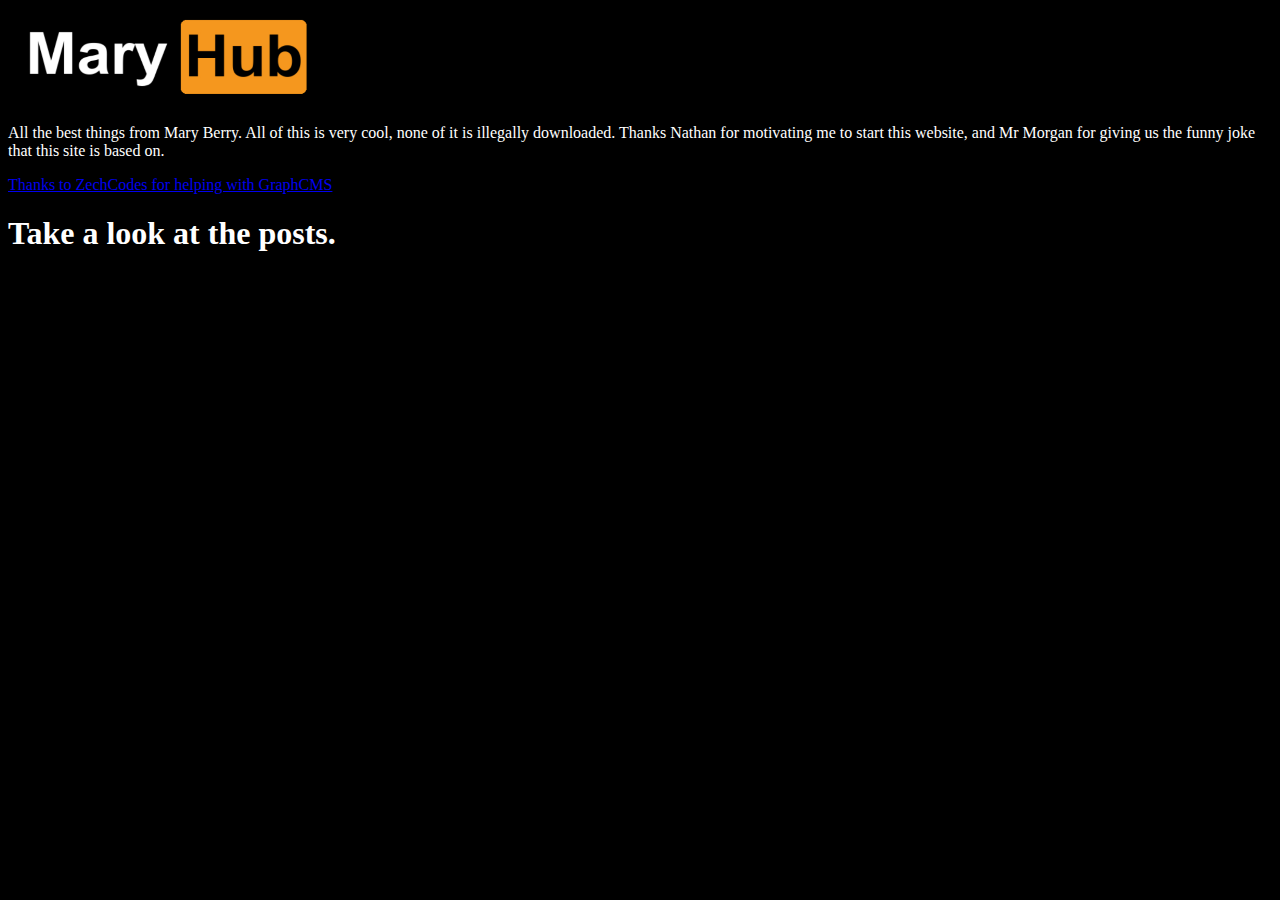
<file: index.html>
<head>
  <title>Mary Berry Hub</title>
  <link rel="stylesheet" href="style.css">
  <meta name="author" content="Mary Berry, bildsben">
  <meta name="description" content="The place to get all of the content you didn't know you needed of Mary Berry!">
</head>

<body>
  <div>
    <a class="noeffect " href="./">
      <img src="images/thinLogo.jpeg" width=320px height=100px>
    </a>
  </div>

  <p>
    All the best things from Mary Berry. All of this is very cool, none of it is
    illegally downloaded. Thanks Nathan for motivating me to start this website,
    and Mr Morgan for giving us the funny joke that this site is based on.
  </p>

  <a href="https://github.com/ZechCodes">Thanks to ZechCodes for helping with
    GraphCMS</a>

  <h1>Take a look at the posts.</h1>
  <script src="getGraphCMSData.js"></script>
</body>
</file>
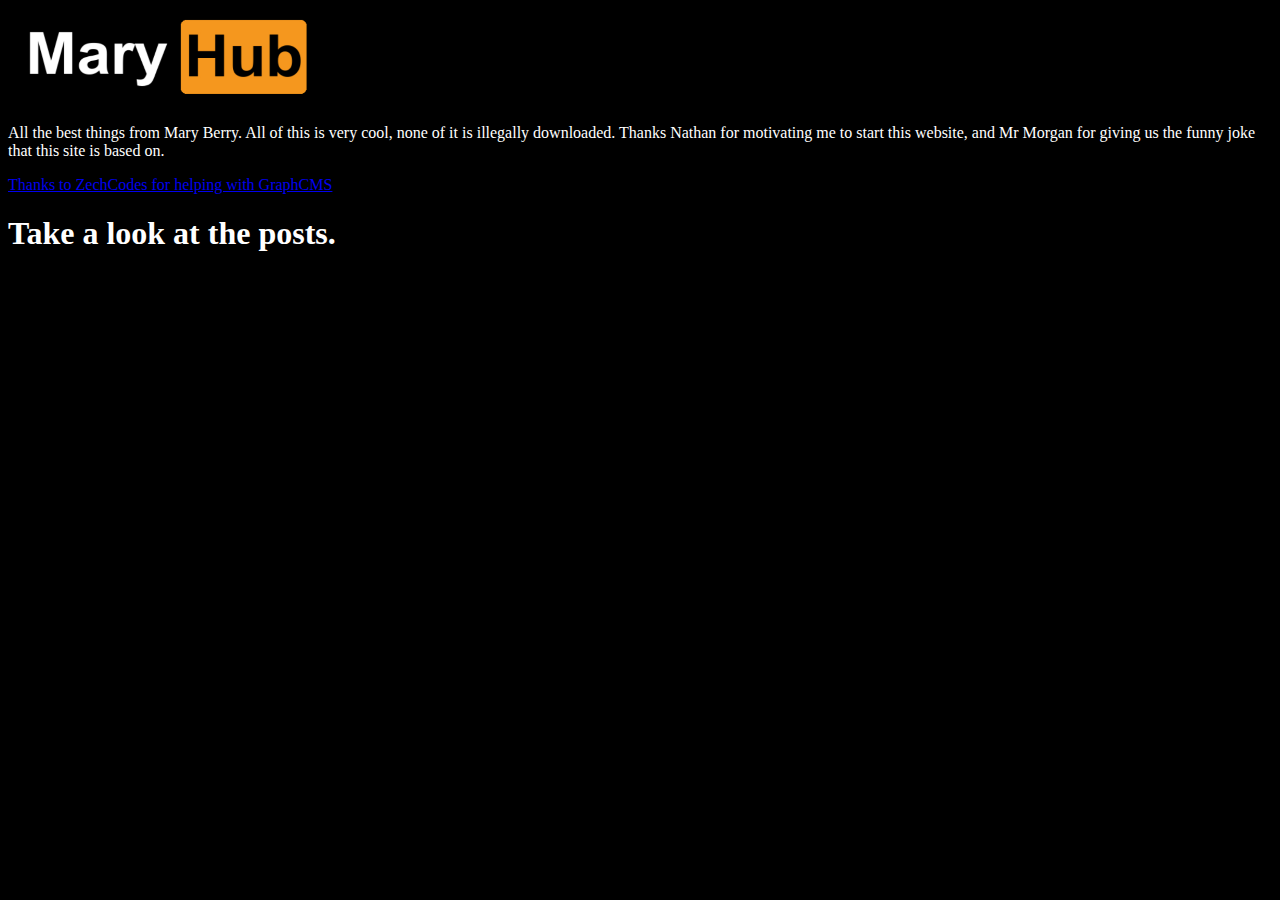
<file: post.html>
<head>
  <title>Mary Berry Hub</title>
  <link rel="stylesheet" href="style.css">
  <meta name="author" content="Mary Berry, bildsben">

  <!-- fonts -->
  <link rel="preconnect" href="https://fonts.googleapis.com">
  <link rel="preconnect" href="https://fonts.gstatic.com" crossorigin>
  <link href="https://fonts.googleapis.com/css2?family=Carattere&display=swap" rel="stylesheet">
</head>

<body>
  <div>
    <a class="noeffect " href="./">
      <img src="images/thinLogo.jpeg" width=320px height=100px>
    </a>
  </div>

  <p id="l">Loading...</p>
  <script src="getPostWithID.js"></script>
</body>
</file>
<file: style.css>
.maryBerryTitle {
  font-family: 'Carattere', cursive;
  text-align: center;
  font-size: 64px;
}

.fancyButton {
  background-color: cadetblue;
  border-radius: 25px;

  padding-left: 15px;
  padding-right: 10px;
  padding-top: 15px;
  padding-bottom: 10px;

  margin-top: 30px;
  margin-bottom: 3px;
  margin-left: 2px;
  margin-right: 2px;
}

.noEffect {
  text-decoration: none;
  color: white;
}

html,
body {
  background-color: black;
  color: white;
}
</file>
